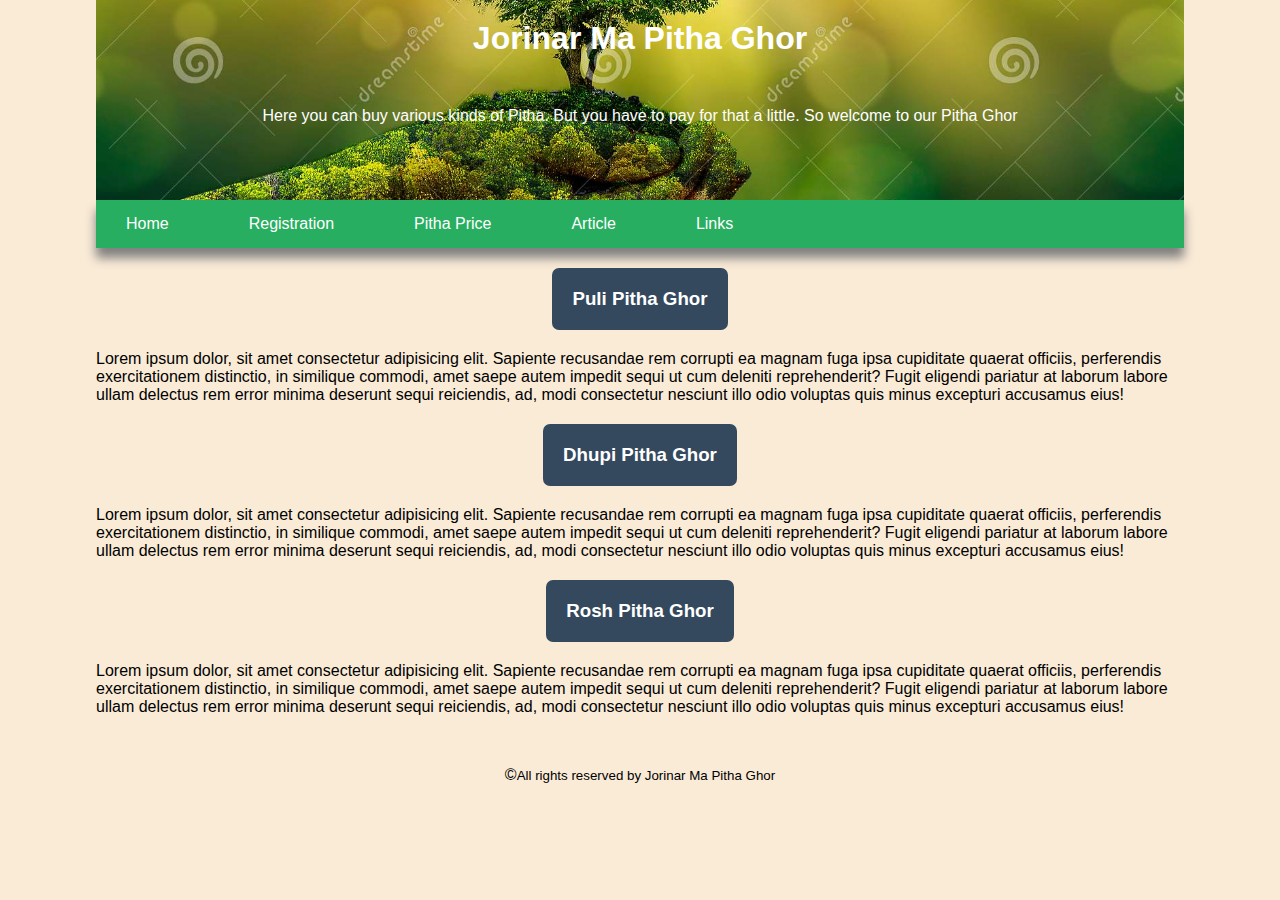
<file: index.html>
<!DOCTYPE html>
<html lang="en">
<head>
    <meta charset="UTF-8">
    <meta http-equiv="X-UA-Compatible" content="IE=edge">
    <meta name="viewport" content="width=device-width, initial-scale=1.0">
    <link rel="stylesheet" href="css/style.css">
    <title>Practice Web</title>
</head>
<body>
    <div class="main-area">
        <header class="heading-img">
            <h1>Jorinar Ma Pitha Ghor</h1>
            <p>Here you can buy various kinds of Pitha. But you have to pay for that a little. So welcome to our Pitha Ghor</p>
        </header>
        <nav>
            <ul>
                <li><a href="">Home</a></li>
                <li><a href="form.html">Registration</a></li>
                <li><a href="table.html">Pitha Price</a></li>
                <li><a href="article.html">Article</a></li>
                <li><a href="#">Links</a>
                    <ul>
                        <li><a href="https://www.google.com/">Google</a></li>
                        <li><a href="https://www.facebook.com/">Facebook</a></li>
                        <li><a href="https://www.wikipedia.org/">Wikipedia</a></li>
                    </ul>
                </li>
            </ul>
        </nav>
        <main class="article">
            <article>
                <h3>Puli Pitha Ghor</h3>
                <p>Lorem ipsum dolor, sit amet consectetur adipisicing elit. Sapiente recusandae rem corrupti ea magnam fuga ipsa cupiditate quaerat officiis, perferendis exercitationem distinctio, in similique commodi, amet saepe autem impedit sequi ut cum deleniti reprehenderit? Fugit eligendi pariatur at laborum labore ullam delectus rem error minima deserunt sequi reiciendis, ad, modi consectetur nesciunt illo odio voluptas quis minus excepturi accusamus eius!</p>
            </article>
            <article>
                <h3>Dhupi Pitha Ghor</h3>
                <p>Lorem ipsum dolor, sit amet consectetur adipisicing elit. Sapiente recusandae rem corrupti ea magnam fuga ipsa cupiditate quaerat officiis, perferendis exercitationem distinctio, in similique commodi, amet saepe autem impedit sequi ut cum deleniti reprehenderit? Fugit eligendi pariatur at laborum labore ullam delectus rem error minima deserunt sequi reiciendis, ad, modi consectetur nesciunt illo odio voluptas quis minus excepturi accusamus eius!</p>
            </article>
            <article>
                <h3>Rosh Pitha Ghor</h3>
                <p>Lorem ipsum dolor, sit amet consectetur adipisicing elit. Sapiente recusandae rem corrupti ea magnam fuga ipsa cupiditate quaerat officiis, perferendis exercitationem distinctio, in similique commodi, amet saepe autem impedit sequi ut cum deleniti reprehenderit? Fugit eligendi pariatur at laborum labore ullam delectus rem error minima deserunt sequi reiciendis, ad, modi consectetur nesciunt illo odio voluptas quis minus excepturi accusamus eius!</p>
            </article>
        </main>
        <footer>&copy;<small>All rights reserved by Jorinar Ma Pitha Ghor</small></footer>
    </div>
</body>
</html>
</file>
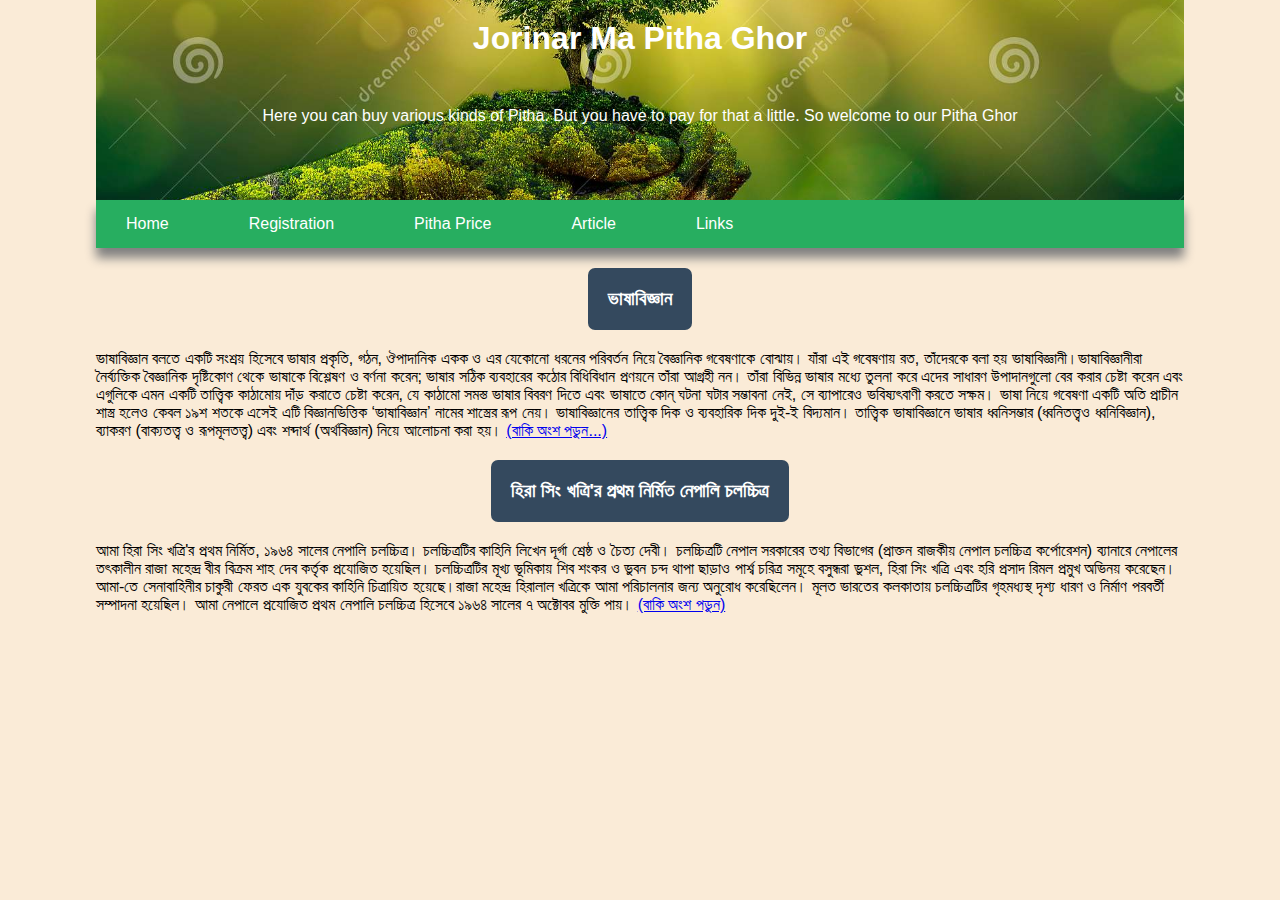
<file: article.html>
<!DOCTYPE html>
<html lang="en">
<head>
    <meta charset="UTF-8">
    <meta http-equiv="X-UA-Compatible" content="IE=edge">
    <meta name="viewport" content="width=device-width, initial-scale=1.0">
    <link rel="stylesheet" href="css/style.css">
    <title>Document</title>
</head>
<body>
    <div class="main-area">
        <header class="heading-img">
            <h1>Jorinar Ma Pitha Ghor</h1>
            <p>Here you can buy various kinds of Pitha. But you have to pay for that a little. So welcome to our Pitha Ghor</p>
        </header>
        <nav>
            <ul>
                <li><a href="index.html">Home</a></li>
                <li><a href="form.html">Registration</a></li>
                <li><a href="table.html">Pitha Price</a></li>
                <li><a href="">Article</a></li>
                <li><a href="#">Links</a>
                    <ul>
                        <li><a href="https://www.google.com/">Google</a></li>
                        <li><a href="https://www.facebook.com/">Facebook</a></li>
                        <li><a href="https://www.wikipedia.org/">Wikipedia</a></li>
                    </ul>
                </li>
            </ul>
        </nav>
        <main class="article">
            <article>
                <h3>ভাষাবিজ্ঞান</h3>
                <p>ভাষাবিজ্ঞান বলতে একটি সংশ্রয় হিসেবে ভাষার প্রকৃতি, গঠন, ঔপাদানিক একক ও এর যেকোনো ধরনের পরিবর্তন নিয়ে বৈজ্ঞানিক গবেষণাকে বোঝায়। যাঁরা এই গবেষণায় রত, তাঁদেরকে বলা হয় ভাষাবিজ্ঞানী।ভাষাবিজ্ঞানীরা নৈর্ব্যক্তিক বৈজ্ঞানিক দৃষ্টিকোণ থেকে ভাষাকে বিশ্লেষণ ও বর্ণনা করেন; ভাষার সঠিক ব্যবহারের কঠোর বিধিবিধান প্রণয়নে তাঁরা আগ্রহী নন। তাঁরা বিভিন্ন ভাষার মধ্যে তুলনা করে এদের সাধারণ উপাদানগুলো বের করার চেষ্টা করেন এবং এগুলিকে এমন একটি তাত্ত্বিক কাঠামোয় দাঁড় করাতে চেষ্টা করেন, যে কাঠামো সমস্ত ভাষার বিবরণ দিতে এবং ভাষাতে কোন্‌ ঘটনা ঘটার সম্ভাবনা নেই, সে ব্যাপারেও ভবিষ্যৎবাণী করতে সক্ষম। ভাষা নিয়ে গবেষণা একটি অতি প্রাচীন শাস্ত্র হলেও কেবল ১৯শ শতকে এসেই এটি বিজ্ঞানভিত্তিক ‘ভাষাবিজ্ঞান’ নামের শাস্ত্রের রূপ নেয়। ভাষাবিজ্ঞানের তাত্ত্বিক দিক ও ব্যবহারিক দিক দুই-ই বিদ্যমান। তাত্ত্বিক ভাষাবিজ্ঞানে ভাষার ধ্বনিসম্ভার (ধ্বনিতত্ত্বও ধ্বনিবিজ্ঞান), ব্যাকরণ (বাক্যতত্ত্ব ও রূপমূলতত্ত্ব) এবং শব্দার্থ (অর্থবিজ্ঞান) নিয়ে আলোচনা করা হয়। 
                <a href="https://bn.wikipedia.org/wiki/%E0%A6%AD%E0%A6%BE%E0%A6%B7%E0%A6%BE%E0%A6%AC%E0%A6%BF%E0%A6%9C%E0%A7%8D%E0%A6%9E%E0%A6%BE%E0%A6%A8">(বাকি অংশ পড়ুন...)</a>
                </p>
            </article>
            <article>
                <h3>হিরা সিং খত্রি'র প্রথম নির্মিত নেপালি চলচ্চিত্র</h3>
                <p>আমা হিরা সিং খত্রি'র প্রথম নির্মিত, ১৯৬৪ সালের নেপালি চলচ্চিত্র। চলচ্চিত্রটির কাহিনি লিখেন দূর্গা শ্রেষ্ঠ ও চৈত্য দেবী। চলচ্চিত্রটি নেপাল সরকারের তথ্য বিভাগের (প্রাক্তন রাজকীয় নেপাল চলচ্চিত্র কর্পোরেশন) ব্যানারে নেপালের তৎকালীন রাজা মহেন্দ্র বীর বিক্রম শাহ দেব কর্তৃক প্রযোজিত হয়েছিল। চলচ্চিত্রটির মূখ্য ভূমিকায় শিব শংকর ও ভুবন চন্দ থাপা ছাড়াও পার্শ্ব চরিত্র সমূহে বসুন্ধরা ভুশল, হিরা সিং খত্রি এবং হরি প্রসাদ রিমল প্রমুখ অভিনয় করেছেন।আমা-তে সেনাবাহিনীর চাকুরী ফেরত এক যুবকের কাহিনি চিত্রায়িত হয়েছে।রাজা মহেন্দ্র হিরালাল খত্রিকে আমা পরিচালনার জন্য অনুরোধ করেছিলেন। মূলত ভারতের কলকাতায় চলচ্চিত্রটির গৃহমধ্যস্থ দৃশ্য ধারণ ও নির্মাণ পরবর্তী সম্পাদনা হয়েছিল। আমা নেপালে প্রযোজিত প্রথম নেপালি চলচ্চিত্র হিসেবে ১৯৬৪ সালের ৭ অক্টোবর মুক্তি পায়। 
                <a href="https://bn.wikipedia.org/wiki/%E0%A6%86%E0%A6%AE%E0%A6%BE_(%E0%A7%A7%E0%A7%AF%E0%A7%AC%E0%A7%AA-%E0%A6%8F%E0%A6%B0_%E0%A6%9A%E0%A6%B2%E0%A6%9A%E0%A7%8D%E0%A6%9A%E0%A6%BF%E0%A6%A4%E0%A7%8D%E0%A6%B0)">(বাকি অংশ পড়ুন)</a>
                </p>
            </article>
        </main>
    </div>
</body>
</html>
</file>
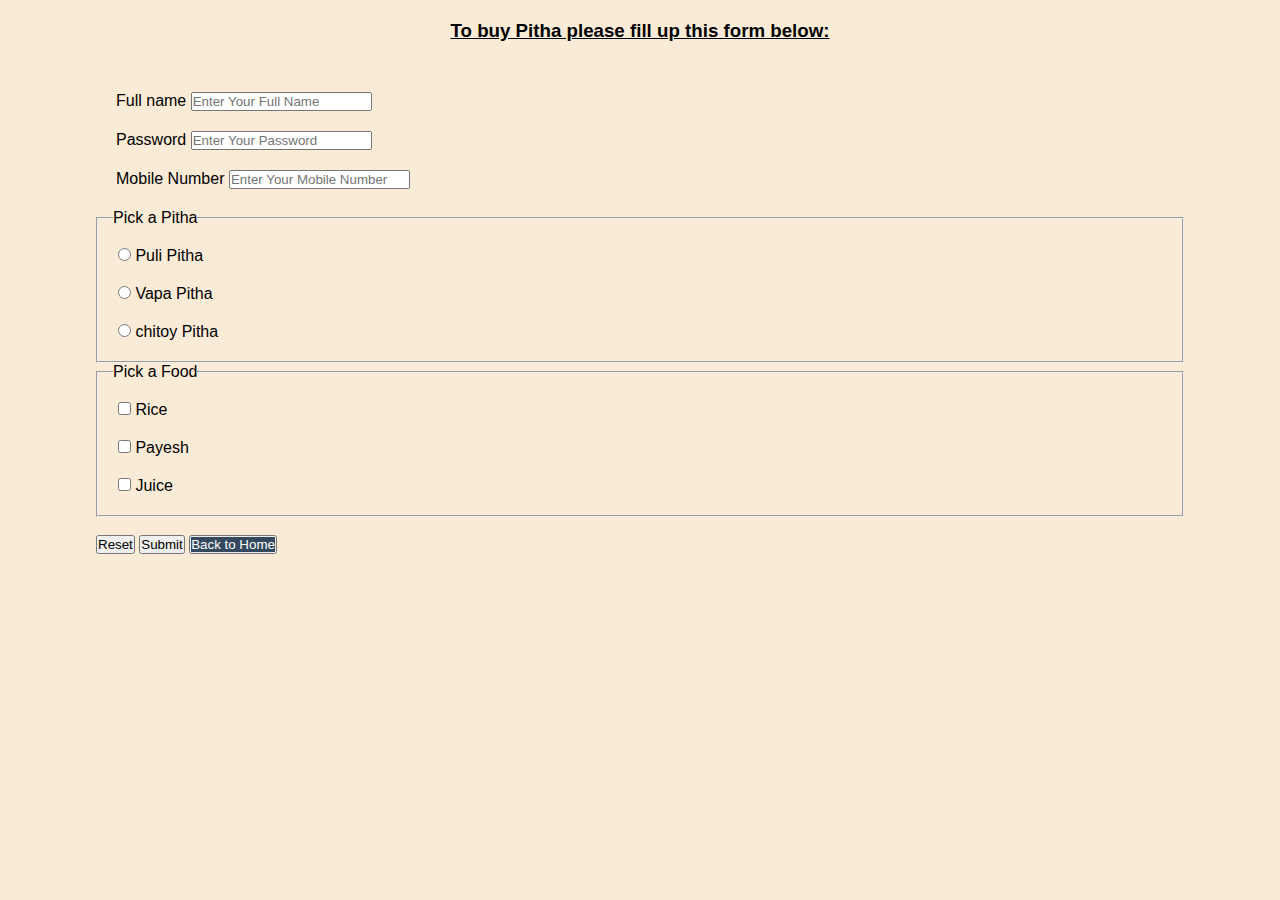
<file: form.html>
<!DOCTYPE html>
<html lang="en">
<head>
    <meta charset="UTF-8">
    <meta http-equiv="X-UA-Compatible" content="IE=edge">
    <meta name="viewport" content="width=device-width, initial-scale=1.0">
    <link rel="stylesheet" href="css/style.css">
    <title>Document</title>
</head>
<body>
    <h3 class="form-h3">To buy Pitha please fill up this form below:</h3>

    <form action="">
        <label for="full-name">Full name
            <input type="text" id="full-name" placeholder="Enter Your Full Name">
        </label>
        <label for="password">Password
            <input type="password" id="password" placeholder="Enter Your Password">
        </label>
        <label for="number">Mobile Number
            <input type="number" id="number" placeholder="Enter Your Mobile Number">
        </label>
        <fieldset>
            <legend>Pick a Pitha</legend>
            <label for="puli">
                <input type="radio" name="pitha" id="puli">
                Puli Pitha
            </label>
            <label for="vapa">
                <input type="radio" name="pitha" id="vapa">
                Vapa Pitha
            </label>
            <label for="chitoy">
                <input type="radio" name="pitha" id="chitoy">
                chitoy Pitha
            </label>
        </fieldset>
        <fieldset>
            <legend>Pick a Food</legend>
            <label for="rice">
                <input type="checkbox" name="food" id="rice">
                Rice
            </label>
            <label for="payesh">
                <input type="checkbox" name="food" id="payesh">
                Payesh
            </label>
            <label for="juice">
                <input type="checkbox" name="food" id="juice">
                Juice
            </label>
        </fieldset>
        <br>
        <input type="reset" value="Reset">
        <input type="button" value="Submit">
        <button><a href="index.html">Back to Home</a></button>
    </form>
</body>
</html>
</file>
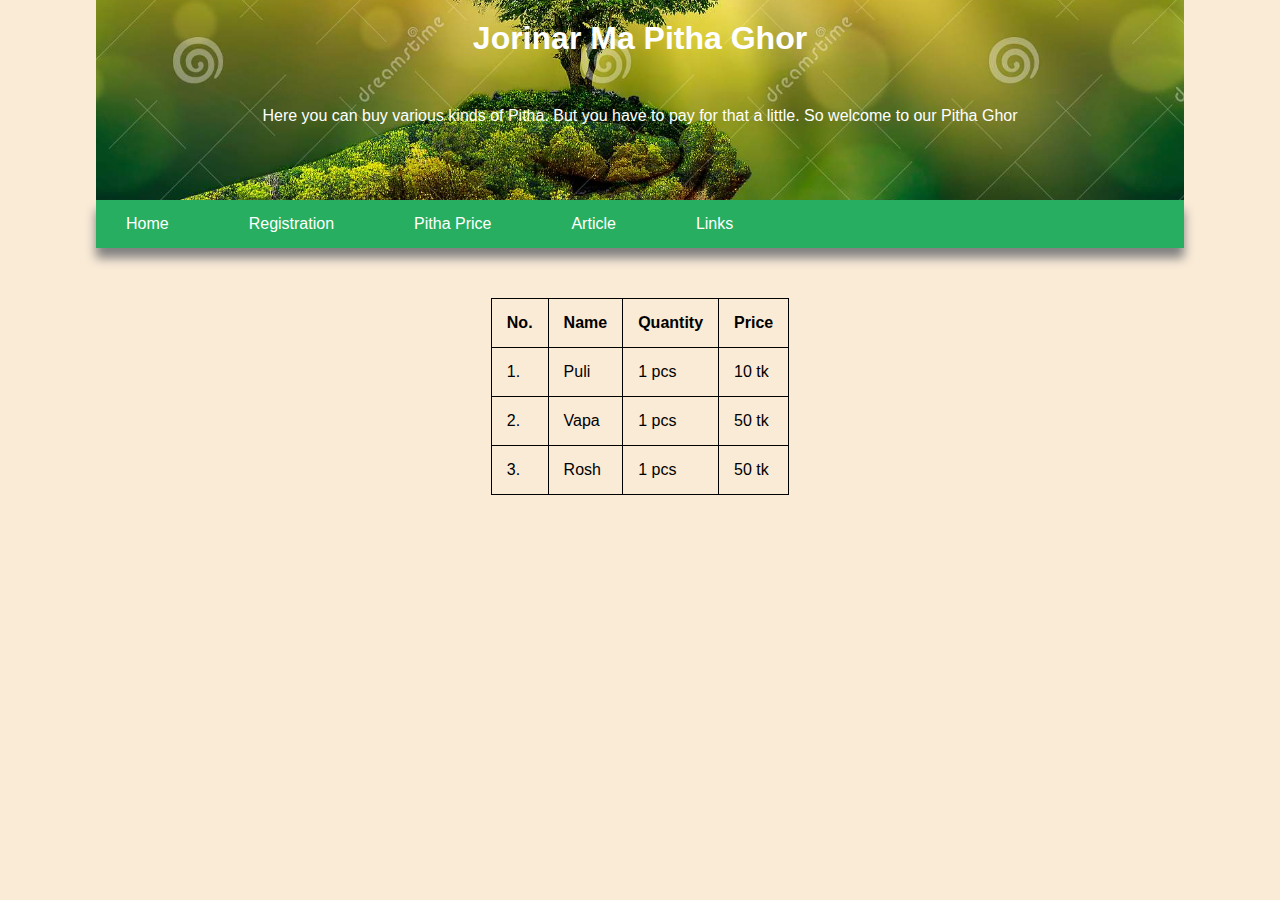
<file: table.html>
<!DOCTYPE html>
<html lang="en">
<head>
    <meta charset="UTF-8">
    <meta http-equiv="X-UA-Compatible" content="IE=edge">
    <meta name="viewport" content="width=device-width, initial-scale=1.0">
    <link rel="stylesheet" href="css/style.css">
    <title>Document</title>
</head>
<body>
    <div class="main-area">
        <header class="heading-img">
            <h1>Jorinar Ma Pitha Ghor</h1>
            <p>Here you can buy various kinds of Pitha. But you have to pay for that a little. So welcome to our Pitha Ghor</p>
        </header>
        <nav>
            <ul>
                <li><a href="index.html">Home</a></li>
                <li><a href="form.html">Registration</a></li>
                <li><a href="">Pitha Price</a></li>
                <li><a href="article.html">Article</a></li>
                <li><a href="#">Links</a>
                    <ul>
                        <li><a href="https://www.google.com/">Google</a></li>
                        <li><a href="https://www.facebook.com/">Facebook</a></li>
                        <li><a href="https://www.wikipedia.org/">Wikipedia</a></li>
                    </ul>
                </li>
            </ul>
        </nav>
        <table>
            <thead>
                <th>No.</th>
                <th>Name</th>
                <th>Quantity</th>
                <th>Price</th>
            </thead>
            <tbody>
                <tr>
                    <td>1.</td>
                    <td>Puli</td>
                    <td>1 pcs</td>
                    <td>10 tk</td>
                </tr>
                <tr>
                    <td>2.</td>
                    <td>Vapa</td>
                    <td>1 pcs</td>
                    <td>50 tk</td>
                </tr>
                <tr>
                    <td>3.</td>
                    <td>Rosh</td>
                    <td>1 pcs</td>
                    <td>50 tk</td>
                </tr>
            </tbody>
        </table>
    </div>
</body>
</html>
</file>
<file: css/style.css>
* {
    margin: 0;
    Padding: 0; 
    font-family: Verdana, Geneva, Tahoma, sans-serif;
}

body {
    background-color: antiquewhite;
}

/* form.html file */

.form-h3 {
    text-align: center;
    margin: 20px 0 50px;
    text-decoration: underline;
}

form {
    width: 85%;
    margin: 20px auto;
}

label {
    display: block;
    margin: 20px;
}

legend {
    margin-left: 15px;
}

button a {
    text-decoration: none;
    color: white;
    background-color: #34495e;
}

/* Index.html file */

.main-area {
    width: 85%;
    margin: auto;
}

.heading-img {
    background-image: url("../images/green.jpg");
    background-repeat: no-repeat;
    background-position: center;
    background-size: cover;
    height: 200px;
}

.heading-img h1 {
    text-align: center;
    padding: 20px 0;
    color: white;
}

.heading-img p {
    text-align: center;
    padding-top: 30px;
    color: white;
}

nav {
    background-color: #27ae60;
    padding: 15px;
    box-shadow: 0 10px 10px gray;
}

nav > ul {
    display: flex;
}

nav ul li {
    margin-right: 50px;
    list-style: none;
    position: relative;
}

nav ul li a {
    text-decoration: none;
    color: white;
    padding: 15px;
}

nav ul li a:hover {
    background-color: #34495e;
    transition: .5s;
    border-radius: 7px;
    
}

nav ul ul {
    display: none;
    position: absolute;
    top: 35px;
    left: 0;
    background-color: green;
    
}

nav ul ul li {
    margin: 10px 0;
}

nav ul li:hover ul {
    display: block;
}

.article {
    margin: 20px 0;
}

.article h3 {
    margin: 20px auto;
    background-color: #34495e;
    padding: 20px;
    width: fit-content;
    color: white;
    border-radius: 7px;
}

footer {
    text-align: center;
    margin: 50px 0;
}

/* table.html */

table {
    border-collapse: collapse;
    margin: 50px auto;
}

table, th, td {
    border: 1px solid black;
    padding: 15px;
  }
</file>
